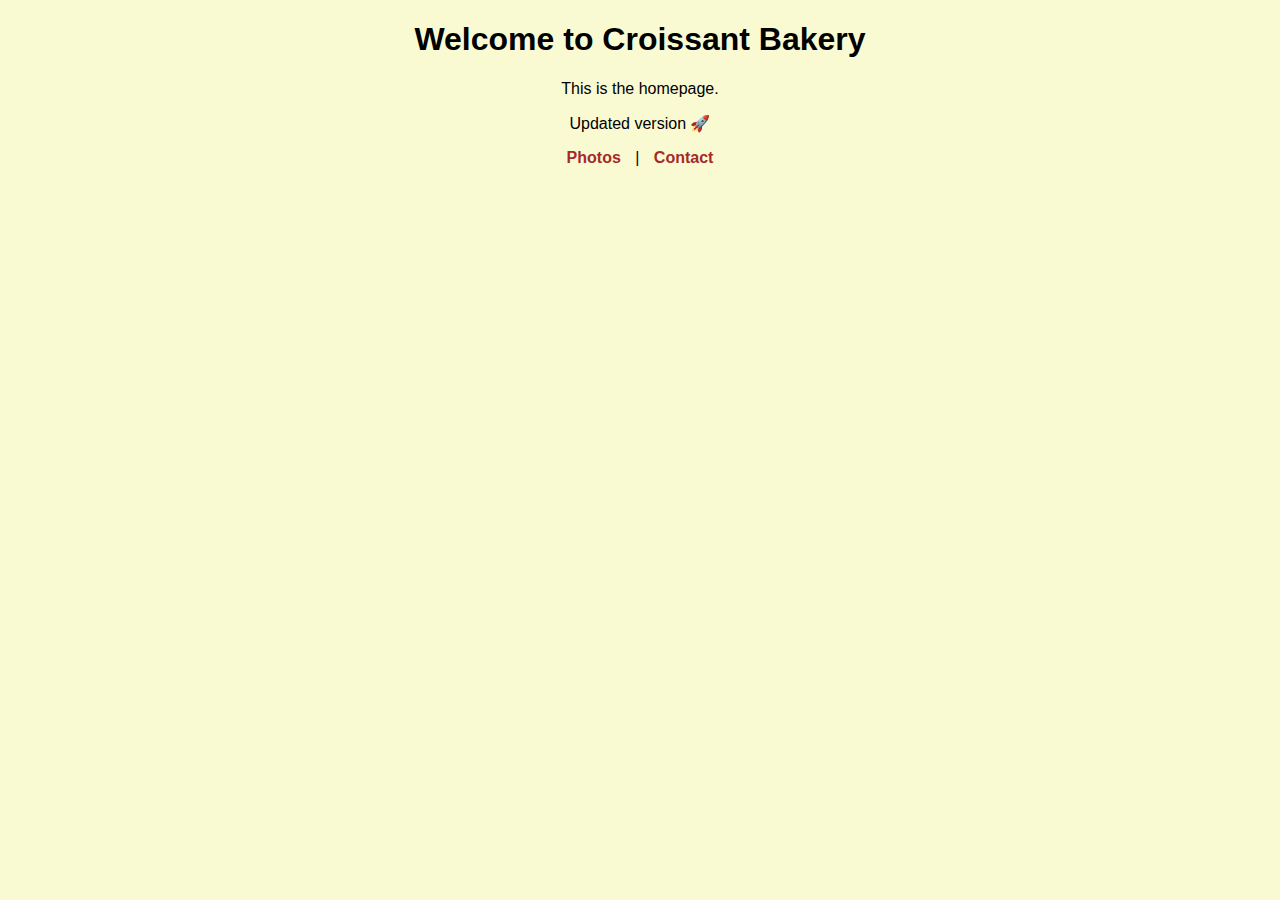
<file: index.html>
<!DOCTYPE html>
<html lang="en">
  <head>
    <meta charset="UTF-8" />
    <title>Home - Croissant Bakery</title>
    <meta
      name="description"
      content="Discover the best croissants in town! Freshly baked with love."
    />
    <meta
      name="keywords"
      content="croissant, bakery, pastries, best croissants, fresh croissants, homemade bakery"
    />
    <meta name="author" content="Elin Blu" />
    <meta name="viewport" content="width=device-width, initial-scale=1.0" />

    <meta
      property="og:title"
      content="Croissant Bakery - Fresh & Delicious Pastries"
    />
    <meta
      property="og:description"
      content="The best croissants, baked daily with high-quality ingredients."
    />
    <meta
      property="og:image"
      content="https://soft-marshmallow-dcfa7a.netlify.app/croissant.jpg"
    />
    <meta
      property="og:url"
      content="https://soft-marshmallow-dcfa7a.netlify.app/"
    />
    <link rel="stylesheet" href="styles.css" />
  </head>
  <body>
    <h1>Welcome to Croissant Bakery</h1>
    <p>This is the homepage.</p>
    <p>Updated version 🚀</p>

    <nav>
      <a href="photo.html">Photos</a> |
      <a href="contact.html">Contact</a>
    </nav>
  </body>
</html>
</file>
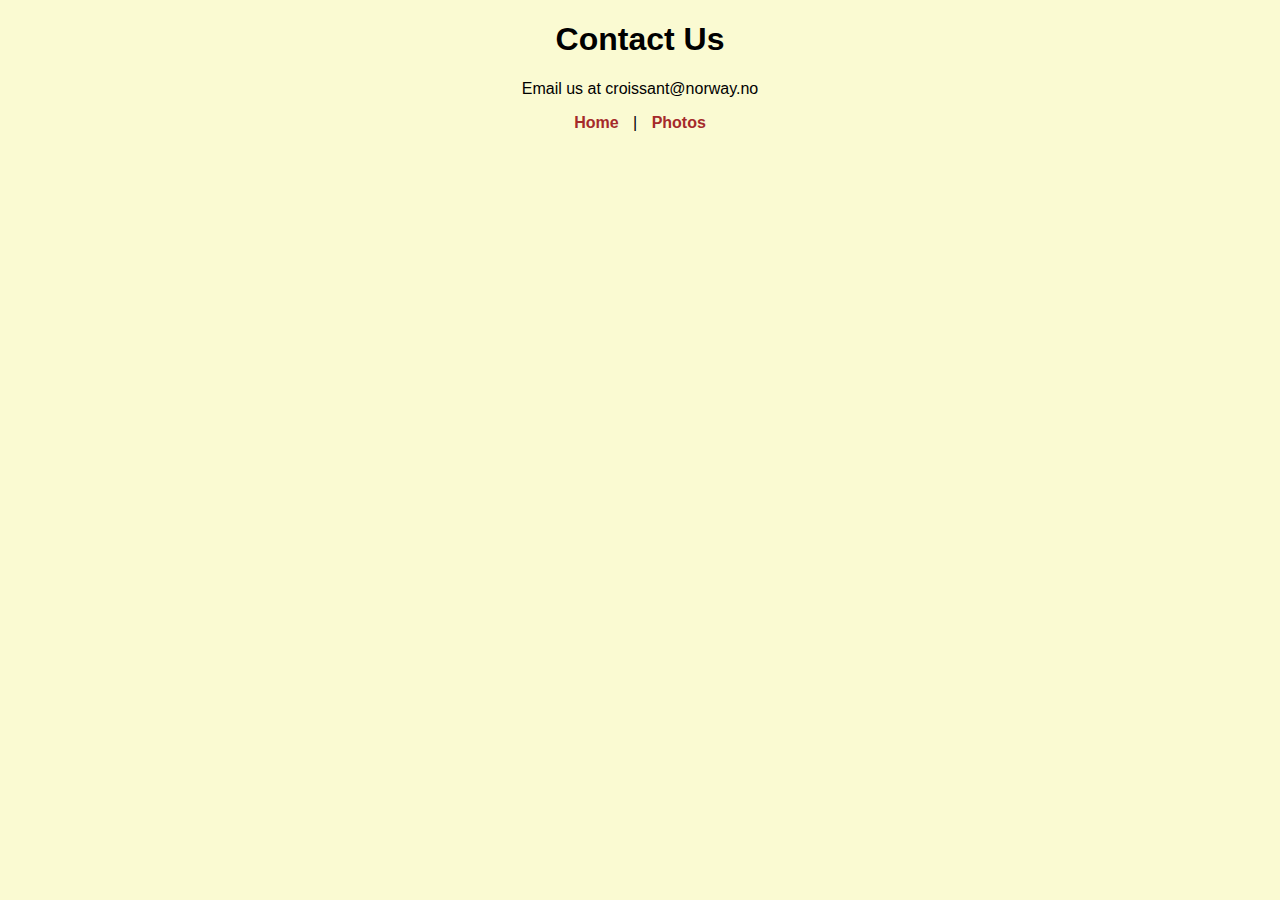
<file: contact.html>
<!DOCTYPE html>
<html lang="en">
  <head>
    <meta charset="UTF-8" />
    <title>Contact Us - Croissant Bakery</title>
    <meta
      name="description"
      content="Get in touch with Croissant Bakery. Email us for the best croissants in town!"
    />
    <meta
      name="keywords"
      content="croissant, bakery, pastries, delicious croissants, contact croissant bakery"
    />
    <meta name="author" content="Elin Blu" />
    <meta name="viewport" content="width=device-width, initial-scale=1.0" />

    <meta property="og:title" content="Contact Us - Croissant Bakery" />
    <meta
      property="og:description"
      content="Have questions? Contact us for fresh, delicious croissants."
    />
    <meta
      property="og:image"
      content="https://soft-marshmallow-dcfa7a.netlify.app/croissant.jpg"
    />
    <meta
      property="og:url"
      content="https://soft-marshmallow-dcfa7a.netlify.app/"
    />
    <link rel="stylesheet" href="styles.css" />
  </head>
  <body>
    <h1>Contact Us</h1>
    <p>Email us at croissant@norway.no</p>
    <nav>
      <a href="index.html">Home</a> |
      <a href="photo.html">Photos</a>
    </nav>
  </body>
</html>
</file>
<file: styles.css>
body {
  background-color: lightgoldenrodyellow;
  font-family: Arial, sans-serif;
  text-align: center;
}

nav a {
  text-decoration: none;
  margin: 10px;
  color: brown;
  font-weight: bold;
}
</file>
